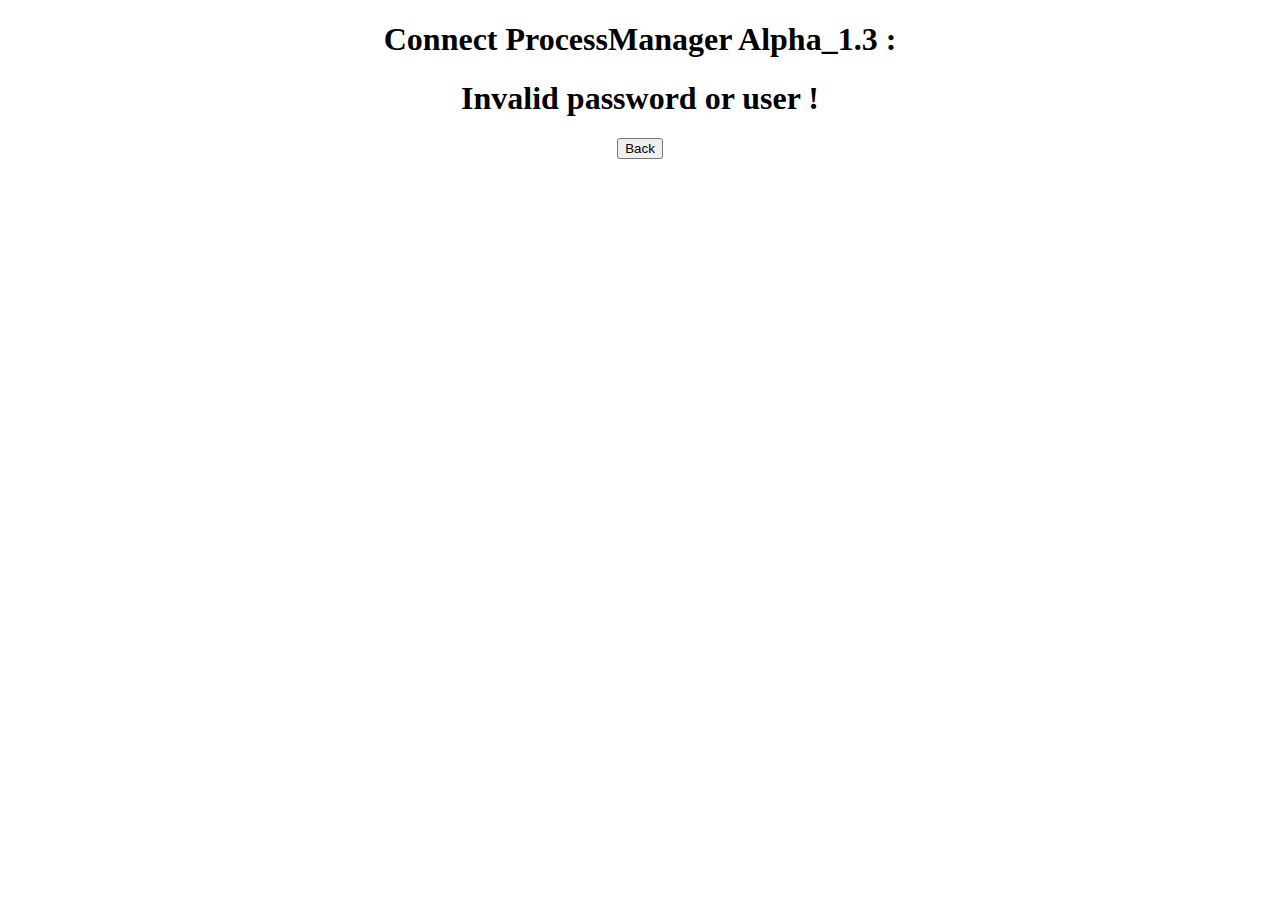
<file: web/invalide.html>
<!DOCTYPE html>
<html>
<head>
    <meta charset="UTF-8">
    <title>Invalide passwor or user</title>
    <script>
        function onBack() {
            document.location.href = "/index.html"
        }
    </script>
</head>
<body>

<center>
<h1>Connect ProcessManager Alpha_1.3 :</h1>
<h1>Invalid password or user !</h1>
<input type="button" value="Back" onclick="onBack();";>
</center>

</body>
</html>
</file>
